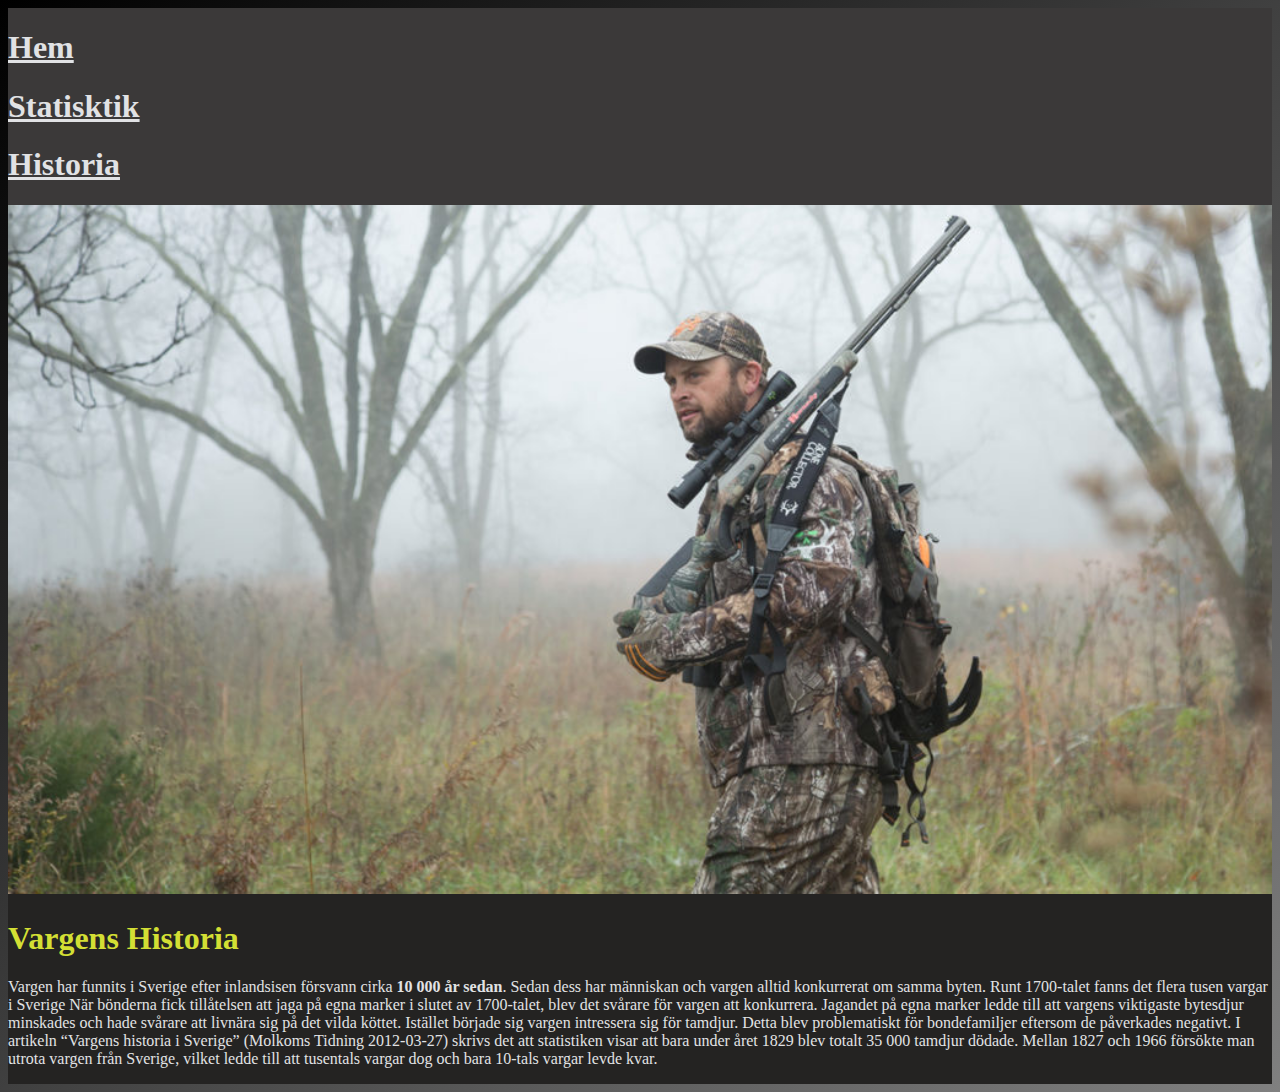
<file: historia.html>
<!DOCTYPE html>
<html lang="en">
<head>
    <meta charset="UTF-8">
    <meta name="viewport" content="width=device-width, initial-scale=1.0">
    <meta http-equiv="X-UA-Compatible" content="ie=edge">
    <link rel="stylesheet" type="text/css" href="css/style.css">
    <title>Document</title>

</head>
<body>
        <div id="container">

       <nav>
           <h1><a class="hem" href="index.html">Hem</a></h1>
        <h1><a class="stat" href="statistik.html">Statisktik</a></h1>
        <h1><a class="hist" href="historia.html">Historia</a></h1>
</nav> 

<main>

        <img src="img/hunt.jpg" alt="HUNT">
        <h1 class="historia">Vargens Historia</h1>
        <p>Vargen har funnits i Sverige efter inlandsisen försvann cirka <strong>10 000 år sedan</strong>. Sedan dess har människan och vargen alltid konkurrerat om samma byten. Runt 1700-talet fanns det flera tusen vargar i Sverige När bönderna fick tillåtelsen att jaga på egna marker i slutet av 1700-talet, blev det svårare för vargen att konkurrera. Jagandet på egna marker ledde till att vargens viktigaste bytesdjur minskades och hade svårare att livnära sig på det vilda köttet. Istället började sig vargen intressera sig för tamdjur. Detta blev problematiskt för bondefamiljer eftersom de påverkades negativt. I artikeln “Vargens historia i Sverige” (Molkoms Tidning 2012-03-27) skrivs det att statistiken visar att bara under året 1829 blev totalt 35 000 tamdjur dödade. Mellan 1827 och 1966 försökte man utrota vargen från Sverige,  vilket ledde till att tusentals vargar dog och bara 10-tals vargar levde kvar. 
            </p>


</main>




</div>
            


</body>
</html>
</file>
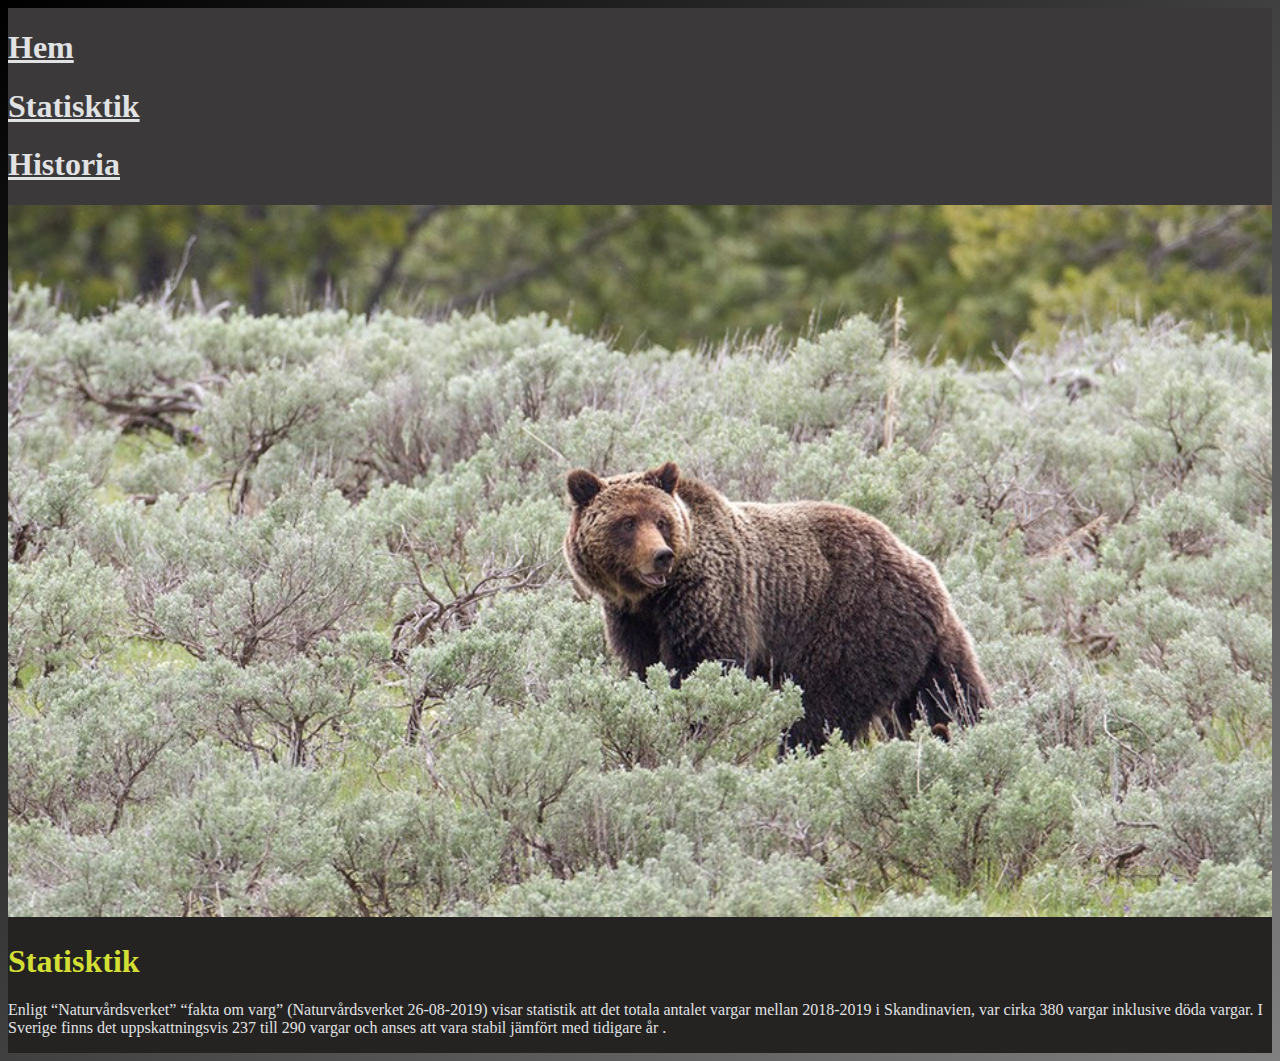
<file: statistik.html>
<!DOCTYPE html>
<html lang="en">
<head>
    <meta charset="UTF-8">
    <meta name="viewport" content="width=device-width, initial-scale=1.0">
    <meta http-equiv="X-UA-Compatible" content="ie=edge">
    <link rel="stylesheet" type="text/css" href="css/style.css">
    <title>Document</title>
    
</head>

<body>
<div id="container">

<nav>
    <h1><a class="hem" href="index.html">Hem</a></h1>
    <h1><a class="stat" href="statistik.html">Statisktik</a></h1>
    <h1><a class="hist" href="historia.html">Historia</a></h1>
    </nav>

    <main>
        <img src="img/bear.jpg" alt="BEAR">
        <h1 class="bear">Statisktik</h1>
         <p>Enligt “Naturvårdsverket” “fakta om varg” (Naturvårdsverket 26-08-2019) visar statistik att det totala antalet vargar mellan 2018-2019 i Skandinavien, var cirka 380 vargar inklusive döda vargar. I Sverige finns det uppskattningsvis 237 till 290 vargar och anses att vara stabil jämfört med tidigare år .  
            </p>
         </main>

         

        </div>
  
</body>
</html>
</file>
<file: css/style.css>
body{
    background-color: rgb(30, 31, 31);
    min-height: 100vh;
}
img{
    width: 100%;
}
#container {
    display:grid;
    grid-template-areas: 
    'hd'
    'nv'
    'mn'
    'fr'
    
}
header {
grid-area: hd;
background-color: linear-gradient(to bottom right, black, grey);
text-align: center; 
color: rgb(211, 223, 52);

}

nav {
    grid-area: nv;
background-color: rgb(59, 57, 57);

}

main {
grid-area: mn;
background-color: rgb(36, 35, 34);
color:rgb(225, 226, 228)
}

footer {
    grid-area: fr;
    background-color: rgb(46, 43, 43);
    }
    
body {
    background-image: linear-gradient(to bottom right, black, grey);
}

#kontakt{
    color: rgb(219, 221, 223);
}


#e-mail{
    color: rgb(219, 221, 223);
}
#tel{
    color:rgb(219, 221, 223);
}


.hem{
    color: rgb(225, 226, 228)
    }
   
    .stat{
        color: rgb(225, 226, 228)
    }
    
    .hist{
        color: rgb(225, 226, 228)
     }


.bear{
    color: rgb(211, 223, 52);
}

.historia{
    color: rgb(211, 223, 52); 
}
</file>
